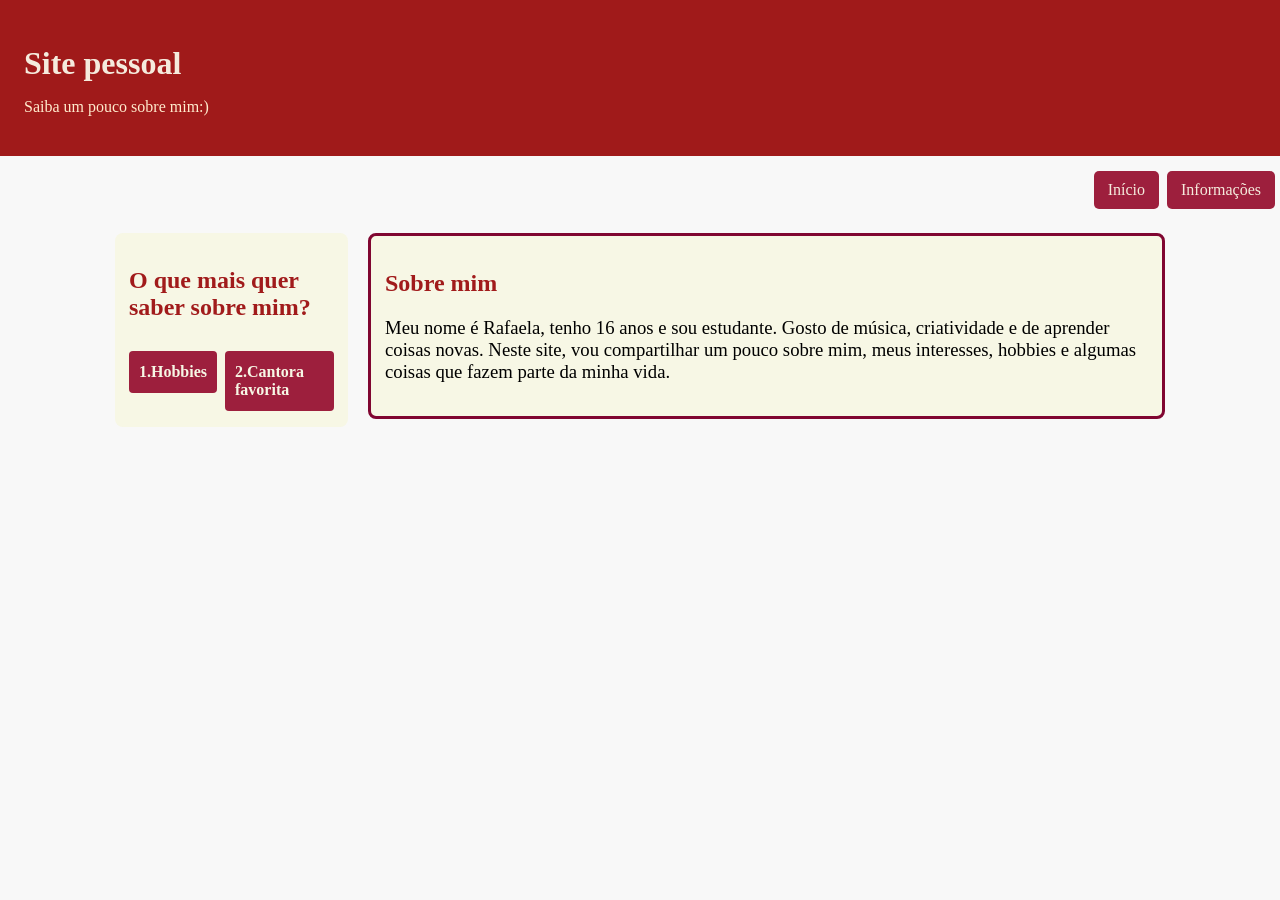
<file: exemplos/exercicio/index.html>
<!DOCTYPE html>
<html lang="pt-br">
<head>
    <meta charset="UTF-8">
    <meta name="viewport" content="width=device-width, initial-scale=1.0">
    <title>Página inicial</title>
    <link rel="stylesheet" href="style.css">
    <link rel="shortcut icon" href="indexImg.png" type="image/x-icon">
</head>
<body>
    <header class="cabecalho" id="inicio">
        <h1>Site pessoal</h1>
        <p>Saiba um pouco sobre mim:)</p>
    </header>
    <nav class="menu-horizontal">
            <ul>
                <li><a href="index.html">Início</a></li>

                <li>
                    <a href="">Informações</a>
                <ul class="submenu">
                    <li><a href="sobreMim.html">Hobbies</a></li>
                    <li><a href="cantoraFav.html">Cantora fav</a></li>
                </ul>
                </li>
            </ul>
    <div class="pag">
        <aside class="menu-lateral">
        <h2>O que mais quer saber sobre mim?</h2>
        <nav>
            <ul>
                <li><a href="sobreMim.html">1.Hobbies</a></li>
                <li><a href="cantoraFav.html">2.Cantora favorita</a></li>
            </ul>
        </nav>
    </aside>
    <main class="conteudo">
        <section id="sobreMim" class="section">
            <h2>Sobre mim</h2>
            <h3>Meu nome é Rafaela, tenho 16 anos e sou estudante. Gosto de música, criatividade e de aprender coisas novas. Neste site, vou compartilhar um pouco sobre mim, meus interesses, hobbies e algumas coisas que fazem parte da minha vida.</h3>
        </section>

    </main>
    </div>
</body>
</html>
</file>
<file: exemplos/exercicio/style.css>
html{ 
    scroll-behavior: smooth;

}

body{
    margin: 0;
    color: #a11b1b;
    background-color: #f8f8f8;
}

.cabecalho{
    background-color: rgb(160, 26, 26); 
    color: blanchedalmond;
    padding: 24px;
}
.cabecalho h1{
    margin-bottom: 8px;
    color: rgb(245, 235, 221);
}
.menu-horizontal ul{
    display: flex;
    gap: 8px;
    list-style: none;
    padding: 0;
    justify-content: end;
    margin: 5px;
}
.menu-horizontal a{
    background-color: #9d1f3d;
    color: rgb(245, 235, 221);
    text-decoration: none;
    padding: 10px 14px;
    border-radius: 5px;
}
.menu-horizontal a:hover{
    background-color: #bc2e48;
    cursor: pointer;
    padding: 15px;
}
.pag{
    display: flex;
    align-items: flex-start;
    gap: 20px;
    max-width: 1050px;
    margin: 24px auto;
}
.menu-lateral{
    width: 205px;
    background-color: #f7f7e5;
    padding: 14px;
    border-radius: 8px;
}
.menu-lateral{
    text-align: left;
    padding-bottom: 8px;
}
.menu-lateral ul{
    list-style: none;
    margin: 0;
    padding: 0;
}
.menu-lateral a{
    padding: 12px 10px;
    color: #173d69;
    text-decoration: none;
    background-color: #9d1f3d;
    border-radius: 4px;
    display: block;
    margin-bottom: 8px;
}
.menu-lateral a:hover{
    background-color: #fba7c0;
    box-shadow: 5px 5px 5px #000000;
}
.conteudo{
    flex: 1;
}
.section p{
    color: black;
}
.section{
    padding: 20px;
    margin-bottom: 16px;
    background-color: #f7f7e5;
    padding: 14px;
    border: 3px solid #800631;
    border-radius: 8px;
}
.menu-horizontal .submenu{
    display: none;
}
.menu-horizontal li:hover .submenu{
    display: block;

}
.menu-horizontal a{
    display: block;
    margin-top: 10px;
}
.menu-lateral ul li a {
    
    
    color: #f7f7e5;
    
    font-weight: bold;
}
.lista-conteudo a{
    color: black;
    text-decoration: none;
}
.lista-conteudo a hover{
    text-decoration: underline;
}
.lista-conteudo{
    display: block;
    padding-left: 20px;
}
.lista-conteudo li{
    color: black;
}
.lista-conteudo li::marker{
    color:  rgb(187, 2, 2);
}
.section p{
    font-weight: bold;
    font-size: 20px;
}
.imagem{
    width: 300px;
    border: 2px solid rgb(187, 2, 2);
    border-radius: 8px;
}
.img figcaption {
    color: black;
}
h3{
    color: #000000;
    text-align: left;
    display: block;
    font-weight: normal;
}
.imagem2 {
    width: 500px;
    border: 2px solid rgb(187, 2, 2);
    border-radius: 8px;
    display: block;
    margin: 0 auto;
}
.musicas{
    display: flex;
    justify-content: center;
    align-items: flex-start;
    gap: 30px;
    flex-wrap: wrap;
}
.musicas figure{
    display: flex;
    flex-direction: column;
    align-items: center;
    margin: 10px;
}
.musicas .imagens{
    width: 140px;
    height: 140px;
    border: 2px solid rgb(187,2,2);
    border-radius: 8px;
}
.musicas a{
    margin-top: 10px;
    text-decoration: none;
    color: #a11b1b;
}
.musicas a:hover{
    color:  #bc2e48;
}
/* Comando pra aumentar a imagem em 10% quando o mouse passa em cima */
.musicas figure:hover .imagens{
    transform: scale(1.1);
}
</file>
